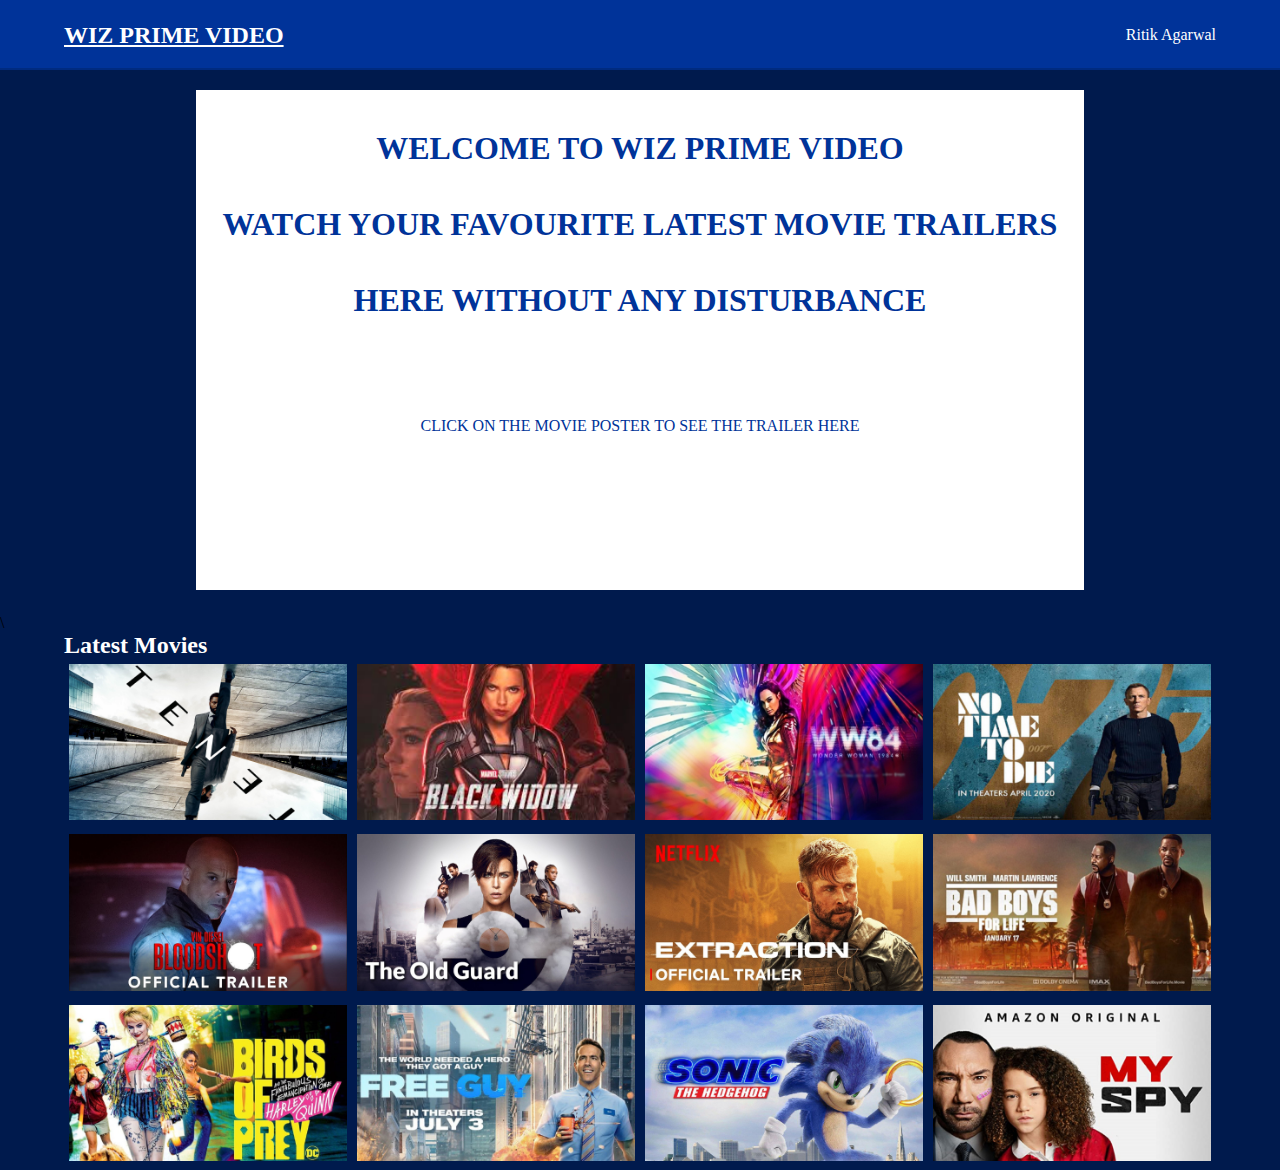
<file: index.html>
<!DOCTYPE html>
<html>
<head>
	<title>Video Streaming Website </title>
	<meta name="viewport" content="width=device-width, initial-scale=1.0">
	<link rel="stylesheet" href="stylewizprime.css">
</head>
<body bgcolor="#001a4d">
<div class="bar">
	<div class="container">
		<div class="name">
		<p>Ritik Agarwal</p>
		<p>19BCE1063</p>
		</div>
		<div class="heading">
		<h2 ><a target="mainframe" href="videodisplay.html" style="color: white;">WIZ PRIME VIDEO</a></h2>
		</div>
	</div>
</div>
<div class="frame" style="margin:20px 0">
	<center>
  <div class="screen">
    <iframe style="background-color: white; width:888px;height:500px;" src="videodisplay.html" name="mainframe" frameborder="0"></iframe>
  </div>
</center>
</div>\
<div class="mov">
	<h2 style="color:white;">Latest Movies</h2>
	<div class="row">
		<div class="column">
			<a target="mainframe" href="https://www.youtube.com/embed/L3pk_TBkihU"><img src="tenet.jpg" width="100%;"></a>
		</div>
		<div class="column">
			<a target="mainframe" href="https://www.youtube.com/embed/ybji16u608U"> <img src="black widow.jpg" width="100%;"></a>
		</div>
		<div class="column">
			<a target="mainframe" href="https://www.youtube.com/embed/sfM7_JLk-84"><img src="wonderwomen.jpg" width="100%;"></a>
		</div>
		<div class="column">
			<a target="mainframe" href="https://www.youtube.com/embed/BIhNsAtPbPI"><img src="notimetodie.jpg" width="100%;"></a>
		</div>
		<div class="column">
			<a target="mainframe" href="https://www.youtube.com/embed/vOUVVDWdXbo"><img src="bloodshot.jpg" width="100%;"></a>
		</div>
		<div class="column">
			<a target="mainframe" href="https://www.youtube.com/embed/aK-X2d0lJ_s"><img src="the old guard.jpg" width="100%;"></a>
		</div>
		<div class="column">
			<a target="mainframe" href="https://www.youtube.com/embed/L6P3nI6VnlY"><img src="extraction.jpg" width="100%;"></a>
		</div>
		<div class="column">
			<a target="mainframe" href="https://www.youtube.com/embed/jKCj3XuPG8M"><img src="bad boys for life.jpg" width="100%;"></a>
		</div>
		<div class="column">
			<a target="mainframe" href="https://www.youtube.com/embed/kGM4uYZzfu0"><img src="birds of prey.jpg" width="100%;"></a>
		</div>
		<div class="column">
			<a target="mainframe" href="https://www.youtube.com/embed/X2m-08cOAbc"><img src="free guy.jpg" width="100%;"></a>
		</div>
		<div class="column">
			<a target="mainframe" href="https://www.youtube.com/embed/szby7ZHLnkA"><img src="sonic.jpg" width="100%;"></a>
		</div>
		<div class="column">
			<a target="mainframe" href="https://www.youtube.com/embed/pfAhQSz-j_o"><img src="myspy.jpg" width="100%;"></a>
		</div>
</body>
</html>
</file>
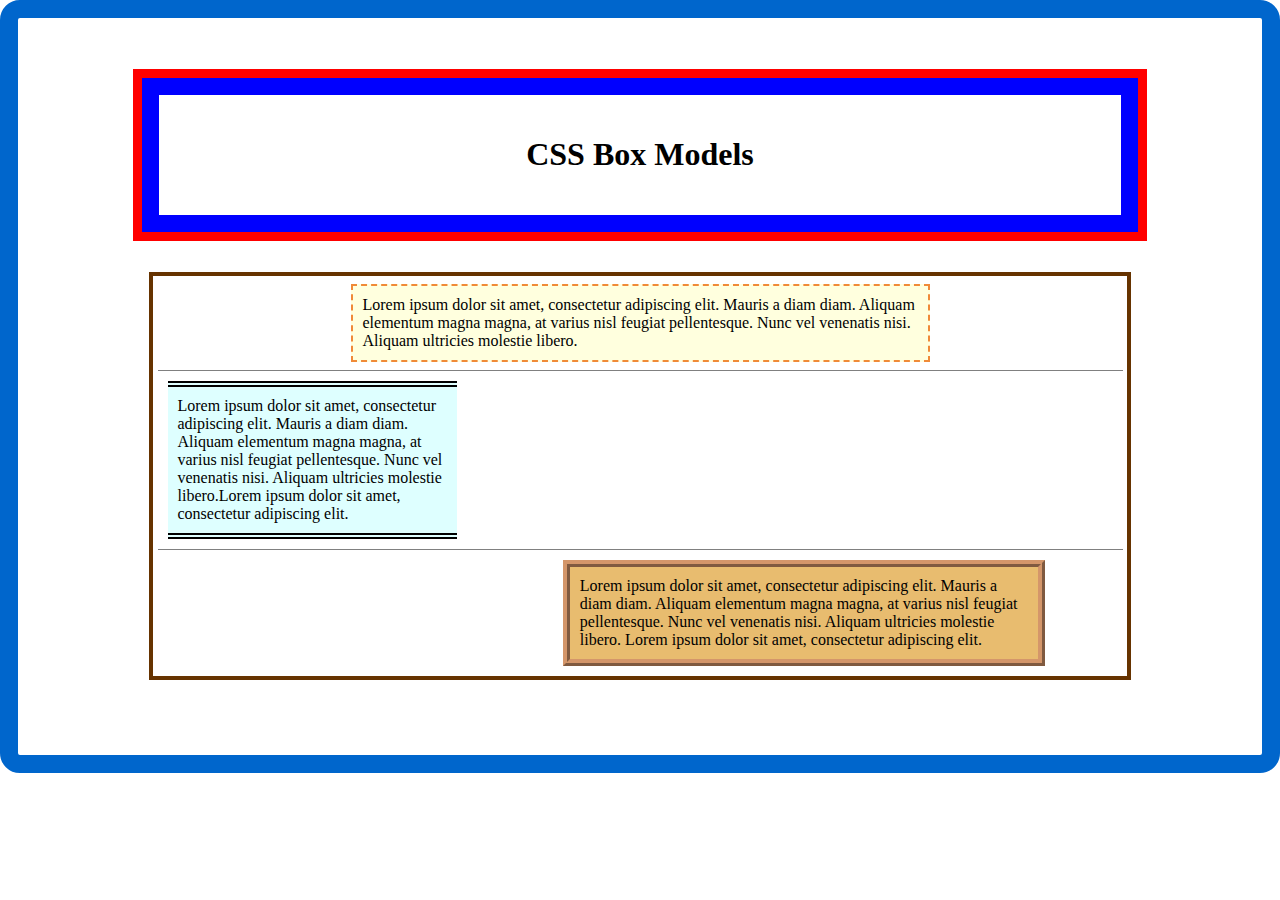
<file: csspage.html>
<!DOCTYPE html>
<html>
    <head>
        <meta charset="UTF-8">
        <meta name="viewport" content="width=device-width, initial-scale=1.0, shrink-to-fit=no">
        <title>CSS BOX MODEL</title>
        <style>
            *{
                box-sizing: border-box;
            }
           
            body{
                margin: auto;
                padding: 0;
                height: 100%;
                border: 18px solid #0066cc;
                border-radius: 20px;
                
            }
            #heading{
                width: 80%;
                margin: 60px auto 20px;
                border: 17px solid blue;
                outline: 9px solid red;
            }
            h1{
                text-align: center;
                padding: 20px;
            }
            #holder{
                margin-top:40px;
                margin-left: auto;
                margin-right: auto;
                margin-bottom: 75px;
                width: 79%;
                border: 4px solid #663300;

            }
            #top{
                width: 99%;
                margin: 5px auto;
                border-bottom: 1.8px solid gray;

            }
            #mid{
                width: 99%;
                margin: 5px auto;
                border-bottom: 1.8px solid gray;

            }
            #low{
                width: 99%;
                margin: 5px auto;

            }
            #c1{
                width: 60%;
                margin: 8px auto;
                border: 2px dashed #F08A38;
                background-color: #FFFFDE;
                padding: 10px;
            }
            #c2{
                background-color: #DEFFFF;
                width: 30%;
                margin: 10px  ;
                border-top: 6px double black;
                border-bottom: 6px double black;
                padding: 10px;
            }
            #c3{
                border-style: inset;
                background-color:#e8bc6f;
                border: 7px ridge #d4966a;
                width: 50%;
                margin: 10px 42% ;
                padding: 10px;
            }
        </style>
    </head>
    <body>
        <div id="heading">
            <h1>CSS Box Models</h1>
        </div>
        <div id="holder">
            <div id="top"><p id="c1">Lorem ipsum dolor sit amet, consectetur adipiscing elit. Mauris a diam diam. Aliquam elementum magna magna, at varius nisl feugiat pellentesque. Nunc vel venenatis nisi. Aliquam ultricies molestie libero.  </p></div>
            <div id="mid"><p id="c2">Lorem ipsum dolor sit amet, consectetur adipiscing elit. Mauris a diam diam. Aliquam elementum magna magna, at varius nisl feugiat pellentesque. Nunc vel venenatis nisi. Aliquam ultricies molestie libero.Lorem ipsum dolor sit amet, consectetur adipiscing elit.  </p></div>
            <div id="low"><p id="c3">Lorem ipsum dolor sit amet, consectetur adipiscing elit. Mauris a diam diam. Aliquam elementum magna magna, at varius nisl feugiat pellentesque. Nunc vel venenatis nisi. Aliquam ultricies molestie libero. Lorem ipsum dolor sit amet, consectetur adipiscing elit. </p></div>
        </div>
    </body>
</html>
</file>
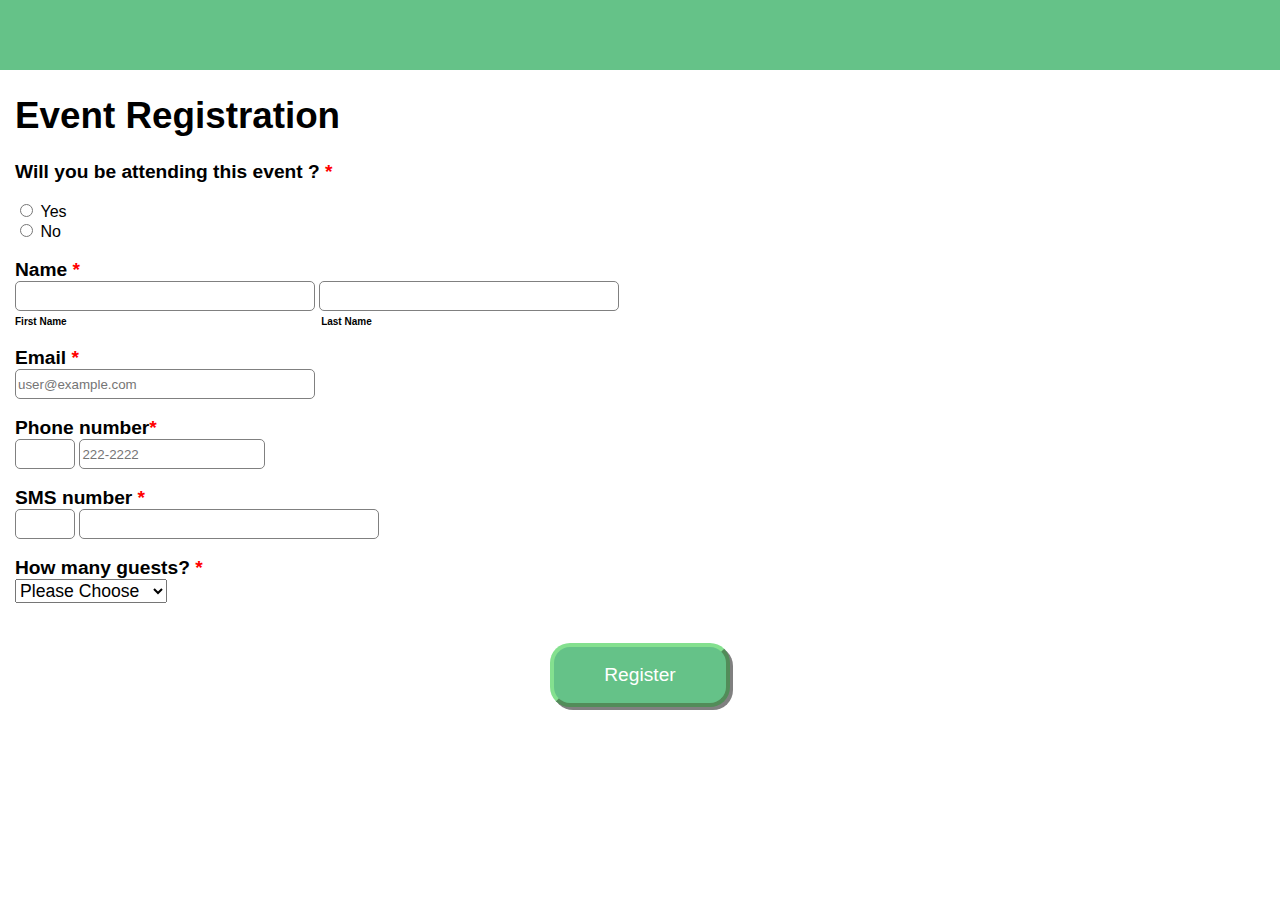
<file: registerform.html>
<!DOCTYPE html>
<html>
<head>
<meta charset="utf-8">
<title>Registration Form</title>
<style>
            *{
                box-sizing: border-box;
            }
            body{
                margin:0;
                padding: 0;
            }
            #top{
                background-color: #65c288;
                height: 70px;
            }
            form{
                margin-left: 15px;
                font-family: sans-serif;
                font-family: 117%;
                font-weight: 650;
            }
            form input{
                border: 1px solid grey;
                border-radius: 5px;
            }
            h1{
                font-size: 230%;
                font-weight: bold;
            }
            #red{
                color:red;
            }
            #yes,#no{
                font-weight: 400;
            }
            #heading{
                font-size: 120%;
                font-weight: 650;
            }
            #name{
                height: 30px;
                width: 300px; 
            }
            #fname{
                font-weight: 750;
                font-size: 10px;
            }
            #lname{
                font-weight: 750;
                font-size: 10px;
                margin-left: 250px;
            }
            

            #phcode{
                height: 30px;
                width: 60px;
            }
            #ph{
                height: 30px;
                width: 186px;
            }
            #sms{
                height: 30px;
                width: 300px;
            }
            #nums{
                padding-right: 10px;
                font-size: 110%;
                font-weight: 500;
            }
            #button{
                display: flex;
                align-items: center;
                justify-content: center;
                padding: 17px 50px;
                
                border: 4px ridge #84e08f;
                border-radius: 20px;
                background-color: #65c288;
                margin: 40px auto;
                color: white;
                font-size: 120%;
                box-shadow: 3px 3px gray;
                border-style: outset;
            }
        </style>
</head>
 <body>
    <div id=top>
    </div>
    <form id="regform">
        <h1>Event Registration</h1>
        <label id="heading" for="radio">Will you be attending this event ?<span id="red"> *</span></label><br><br>
        <input id="yes" type="radio" name="Yes" value="Yes" required> 
        <label id="yes" for="yes">Yes</label><br>
        <input id="no" type="radio" name="Yes" value="No" required>
        <label id="no" for="no">No</label>
        <br><br>
        <label id="heading">Name<span id="red"> *</span></label><br>
        <input type="text" id="name" required>
        <input type="text" id="name" required><br>
        <span id="fname">First Name</span>
        <span id="lname">Last Name</span><br><br>
        <label id="heading">Email<span id="red"> *</span></label><br>
        <input type="text" id="name" placeholder="user@example.com" required><br><br>
        <label id="heading">Phone number<span id="red">*</span></label><br>
        <input type="number" id="phcode" required>
        <input type="number" id="ph" placeholder="222-2222" required><br><br>
        <label id="heading">SMS number<span id="red"> *</span></label><br>
        <input type="number" id="phcode" required>
        <input type="number" id="sms"required><br><br>
        <label id="heading">How many guests?<span id="red"> *</span></label><br>
        <select name="guests" id="nums"  placeholder="Please Choose" required>
            	<option value="0"  >Please Choose</option>
                <option value="1"  >1</option>
                <option value="2" >2</option>
                <option value="3" >3</option>
                <option value="4" >4</option>
                <option value="5" >5</option>
                <option value="8.." >More than 5</option>
            </select>
        </form>
        <input type="submit"  form="regform" id="button" value="Register">
</html>
</file>
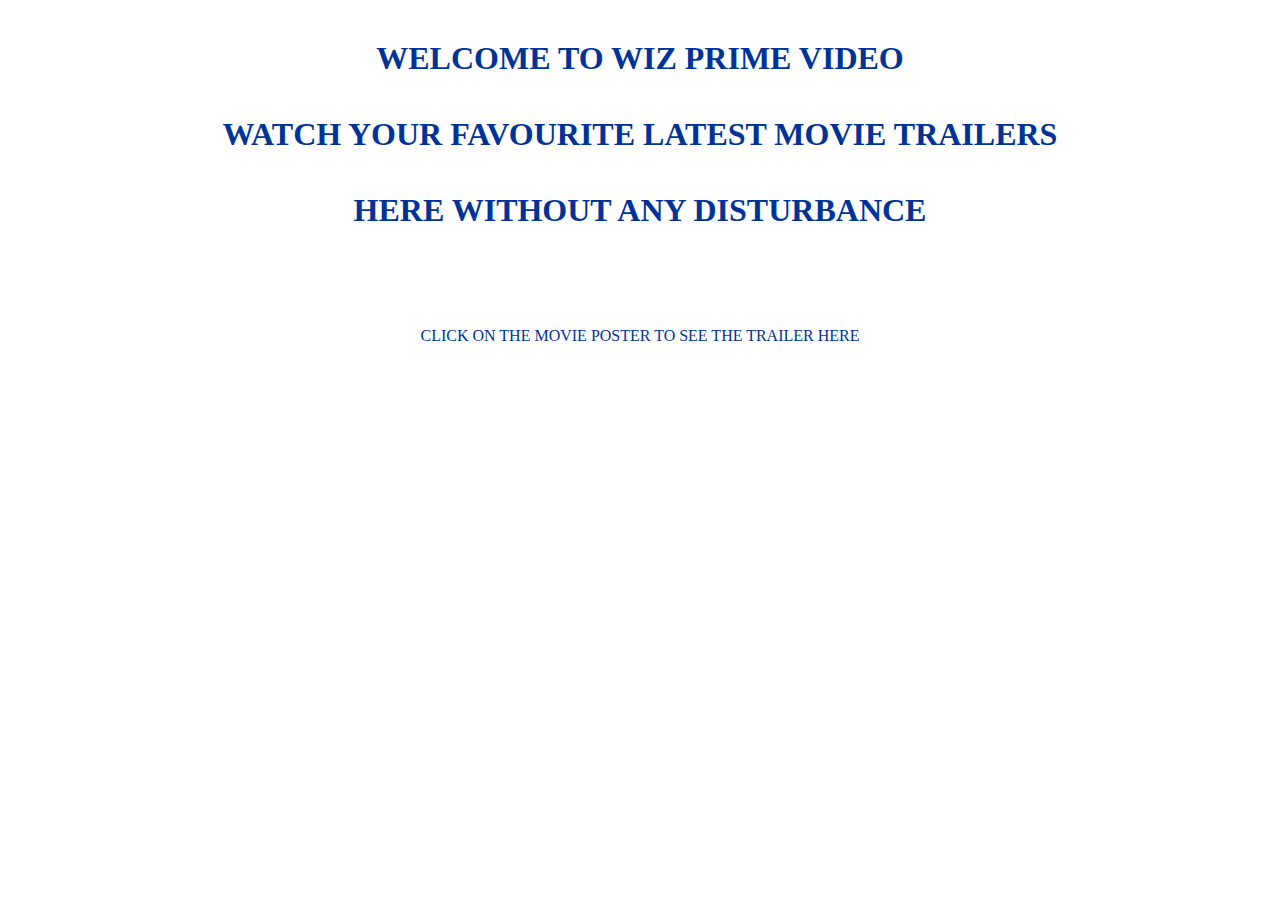
<file: videodisplay.html>
<!DOCTYPE html>
<html lang="en">
<head>
  <meta name="viewport" content="width=device-width, initial-scale=1.0">
  <title>display</title>
  <style>
    *{
      text-align: center;
      line-height: 20mm;
      color:#003399;
    }
  </style>
</head>
<body>
  <h1>
    WELCOME TO WIZ PRIME VIDEO <br>WATCH YOUR FAVOURITE LATEST MOVIE TRAILERS<br>HERE WITHOUT ANY DISTURBANCE
  </h1>
  <p style="margin-top: 50px;">CLICK ON THE MOVIE POSTER TO SEE THE TRAILER HERE</p>
</body>
</html>
</file>
<file: stylewizprime.css>
*{
	margin: 0;
	padding: 0;
	box-sizing: border-box;
}
.container{
	width: 90%;
	margin: 0 auto;
}
.bar{
	width: 100%;
	overflow: hidden;
	height: 70px;
	
	line-height: 70px;
	background:#003399;
	border-bottom: 2px solid #002b80;
}
.heading{
	width: 300px;
	float: left;
	color: white;
	
}
.name{
	float: right;
	text-align: center;
	color: white;

}
.video{
	overflow:hidden;
	height:400px;
	width:1023px;
	
	
	top:0px;
	left:10%;
	right:0px;
	bottom:0px;
}

.column{
	float: left;
	width: 25%;
	padding:5px;
}
.mov{
	margin-left: 5%;
	margin-right: 5%;
}
.row::after{
	content: "";
	display: table;
	clear: both;
}
.size{
	height:100px;
	width: 100px;
}
</file>
